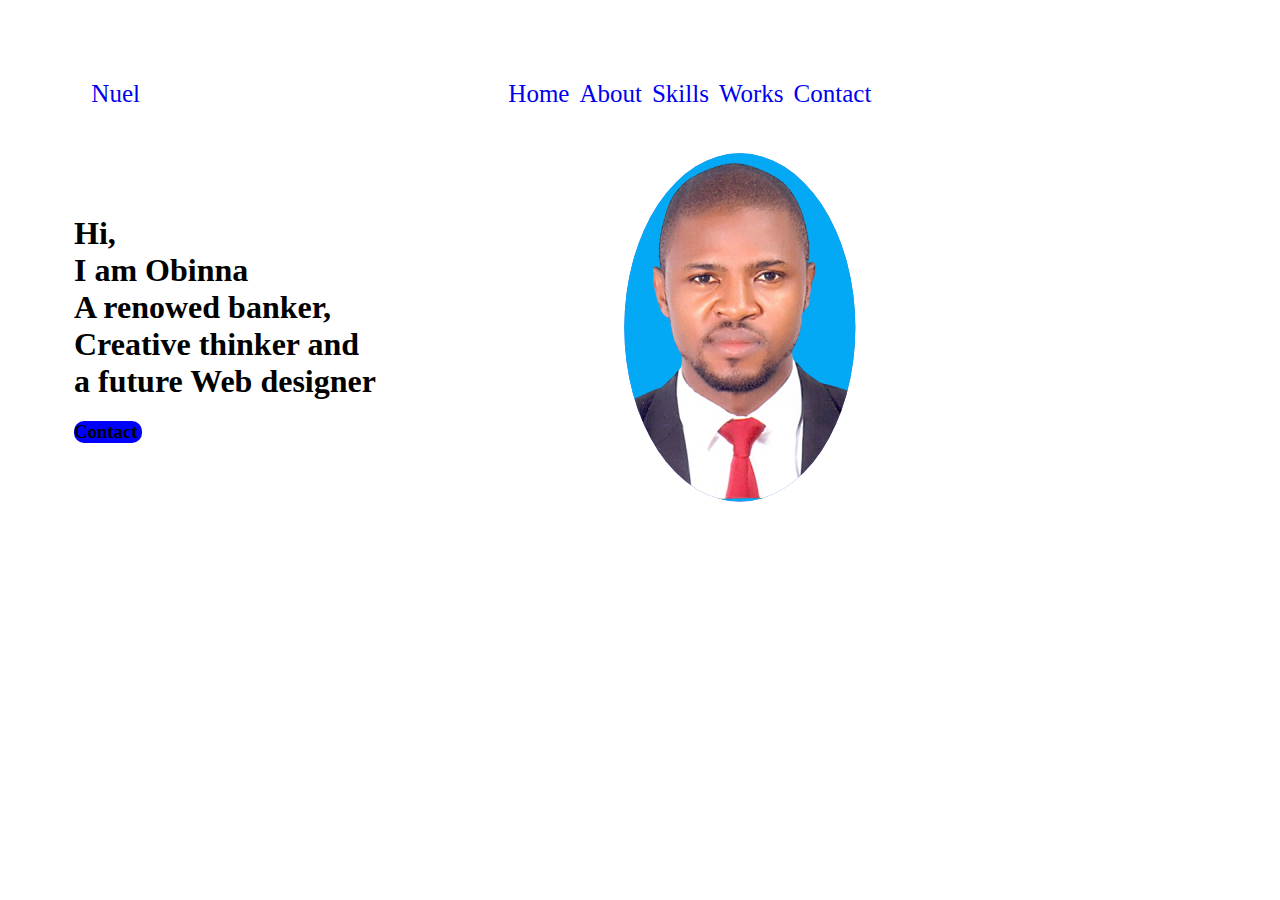
<file: personal.html>
<!DOCTYPE html>
<html lang="en">
<head>
    <meta charset="UTF-8">
    <meta http-equiv="X-UA-Compatible" content="IE=edge">
    <meta name="viewport" content="width=device-width, initial-scale=1.0">
    <title>Document</title>
    <link rel="stylesheet" href="styles.css">
</head>
<body>
    <nav>
<div class="list">
<ul>
<li class="left"><a href="#">Nuel</a></li>
<li class="Right"><a href="#">Home</a></li>
<li class="Right"><a href="#">About</a></li>
<li class="Right"><a href="#">Skills</a></li>
<li class="Right"><a href="#">Works</a></li>
<li class="Right"><a href="#">Contact</a></li>

</ul>

</div>

    </nav>
</hi>
<div class="details">
<div class="personal">
    <header>
    <h1> Hi,<br> I am Obinna<br>A renowed banker,<br>Creative thinker and <br>a future Web designer
    </h1>
    
    <h3 class="contact">Contact</h3>
</header></div>
<div class="passport" ><p><img src="passport12.png" alt="My passport"></p></div>

</div>

    
</body>
</html>
</file>
<file: styles.css>
.list{
    display: flex;
    gap: 10px;
    }
    .list ul{
        display: flex;
        gap: 10px;
        }
    .list li{
    list-style-type: none;
    }
    .list p{
        font-weight: 500;
        font-size: 2em;
    }
    .Right {
    position: relative;
    left: 82%;
    
    }
    .left{
    position: relative;
    right: 3%;
    
    }
    .details{
    display: flex;
    position: relative;
    gap: 20px;
    column-gap: 20%;
    align-items: center;
    margin:10px;
    
    }
    .contact{
    background-color: blue;
    border-radius: 10px;
    width: 68px;
    
    }
    .passport{
    clip-path:    ellipse(42% 45% at 50% 50%);
    background-color: royalblue
    
    }
    body{
    margin: 5%;
    
    }
    .list a{
    text-decoration: none;
    font-size: 25px;
    }
    .foot{
        display: flex;
        
        }
        .foot img{
            width: 40px;
            height: 40px;
        
        
        }
    
    
    @media only screen and (max-width: 720px){
        .passport{
            
            background-color: royalblue;
           }
    
    .passport img{
        height: 200px;
        width: 200px;
    }
    .Right {
        position: static;
        
        }
    .left{
            position: static;
            
            }
    
    .list{
        display: block;
    }
    .list p{
        padding-left: 20px;
    }
    .details{
        display: flex;
       flex-direction: column;
        gap: 20px;
        column-gap: 20%;
        align-items: center;
        margin:10px;
        
        }
        .foot{
            padding-left: 100px;
        }
    }
</file>
